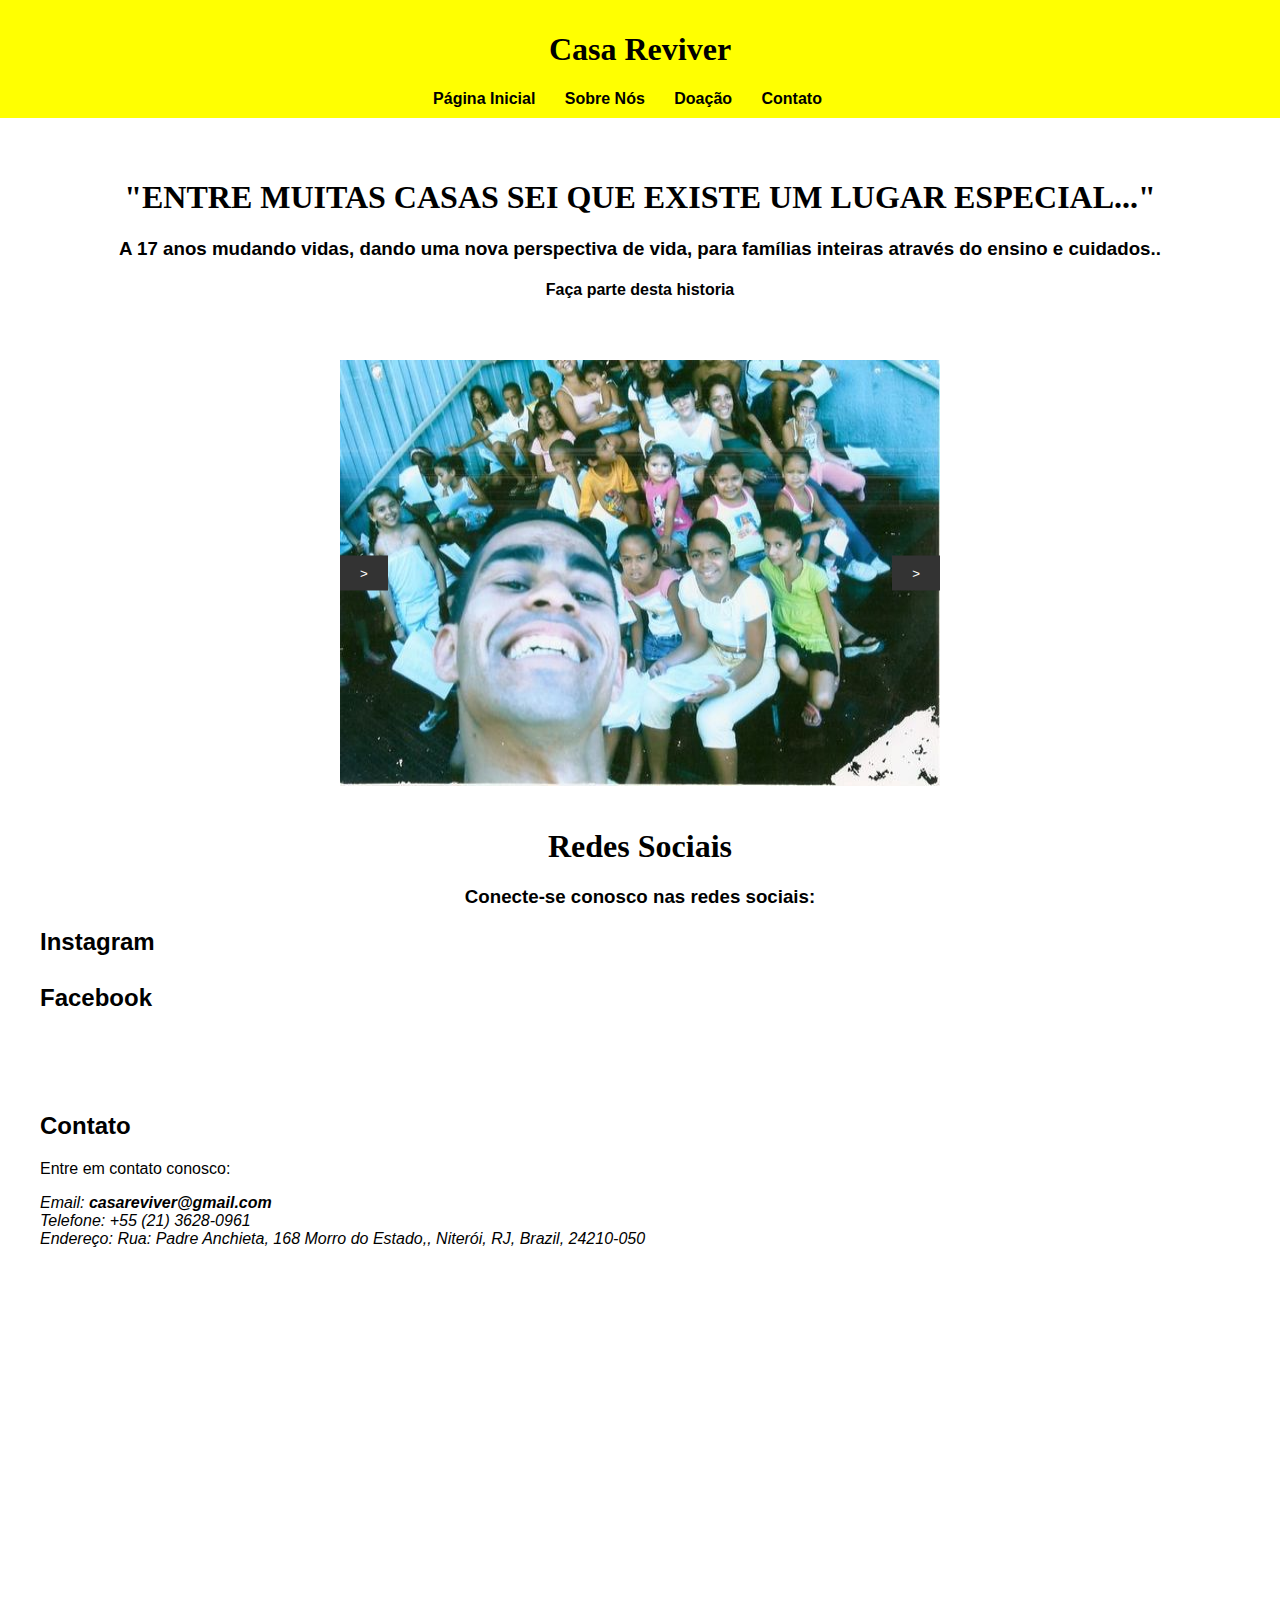
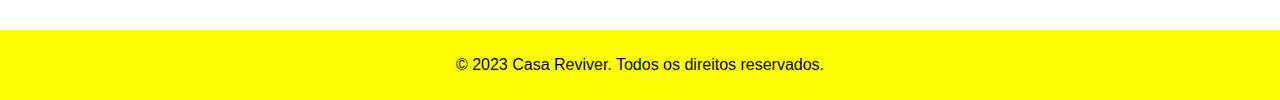
<file: trabalho/index.html>
<!DOCTYPE html>
<html lang="pt-BR">

<head>
    <meta charset="UTF-8">
    <meta name="viewport" content="width=device-width, initial-scale=1.0">
    <title>Casa Reviver - Projeto Social</title>
    <link rel="stylesheet" href="styles.css"> <!-- referencia ao CSS BASE -->
</head>

<body>
    <header>
        <img src="imagens/casa reviver preto png.png" alt="Logotipo" id="logo"> <!-- Imagens Logotipo -->
        <h1>Casa Reviver</h1>
        <nav>
            <ul> <!-- MENU DE NAVEGAÇÂO -->
                <li><a href="index.html">Página Inicial</a></li>
                <li><a href="sobre_nos.html">Sobre Nós</a></li>
                <li><a href="doacao.html">Doação</a></li>
                <li><a href="contato.html">Contato</a></li>
            </ul>
        </nav>
    </header>
    <main>
        <section> <!-- Texto cabeça -->
            <h1 style="text-align: center;">"ENTRE MUITAS CASAS SEI QUE EXISTE UM LUGAR ESPECIAL..."</h1>
            <h3 style="text-align: center;">A 17 anos mudando vidas, dando uma nova perspectiva de vida,
                para famílias inteiras através do ensino e cuidados..</h3>
            <h4 style="text-align: center;">Faça parte desta historia</h4>
        </section>
        <div class="carousel">
            <div class="carousel-inner">
                <!-- Imagens do carrossel -->
                <img src="imagens/antiga_selfie.jpg" alt="Selfie">
                <img src="imagens/antiga_dente.jpg" alt="antiga_dente">
                <img src="imagens/antiga_primeiro_local.jpg" alt="antiga_primeiro_local">
                <img src="imagens/antiga_cantada.jpg" alt="antiga_cantada">
            </div>
            <!-- botoes de navegação do carrosel -->
            <button class="prev-btn">>
            </button>
            <button class="next-btn">></button>
        </div>
        <script src="script.js"></script>
        </section>

        <section> <!-- sessão para redes sociais -->
            <h1 style="text-align: center;">Redes Sociais</h1>
            <h3 style="text-align: center;">Conecte-se conosco nas redes sociais:</h3>
            <h2 class="Redes_sociais">
                <a href="https://www.instagram.com/casareviver/" target="_blank">Instagram</a><br><br>
                <!--link para o instagram -->
                <a href="https://www.facebook.com/casareviveroficial/" target="_blank">Facebook</a>
                <!-- link para o facebook -->
            </h2>
        </section> <!-- sessao para contato previo/basico -->
        <section id="contato">
            <h2>Contato</h2>
            <p>Entre em contato conosco:</p>
            <address>
                Email: <a href="mailto:casareviver@gmail.com">casareviver@gmail.com</a><br> <!-- link para o email -->
                Telefone: +55 (21) 3628-0961 <br>
                Endereço: Rua: Padre Anchieta, 168 Morro do Estado,, Niterói, RJ, Brazil, 24210-050
            </address> <br><!--maps para mais facil visualização do lugar -->
            <iframe
                src="https://www.google.com/maps/embed?pb=!1m14!1m8!1m3!1d14701.729211242078!2d-43.1189327!3d-22.8974204!3m2!1i1024!2i768!4f13.1!3m3!1m2!1s0x9983dd2ab39087%3A0xcfc7f73184b5c650!2sCasa%20Reviver!5e0!3m2!1spt-BR!2sbr!4v1699355662607!5m2!1spt-BR!2sbr"
                width="400" height="300" style="border:0;" allowfullscreen="" loading="lazy"
                referrerpolicy="no-referrer-when-downgrade"></iframe>
        </section>
    </main>
    <footer><!-- atributos para direitos autorais -->
        <p>&copy; 2023 Casa Reviver. Todos os direitos reservados.</p>
    </footer>
</body>

</html>
</file>
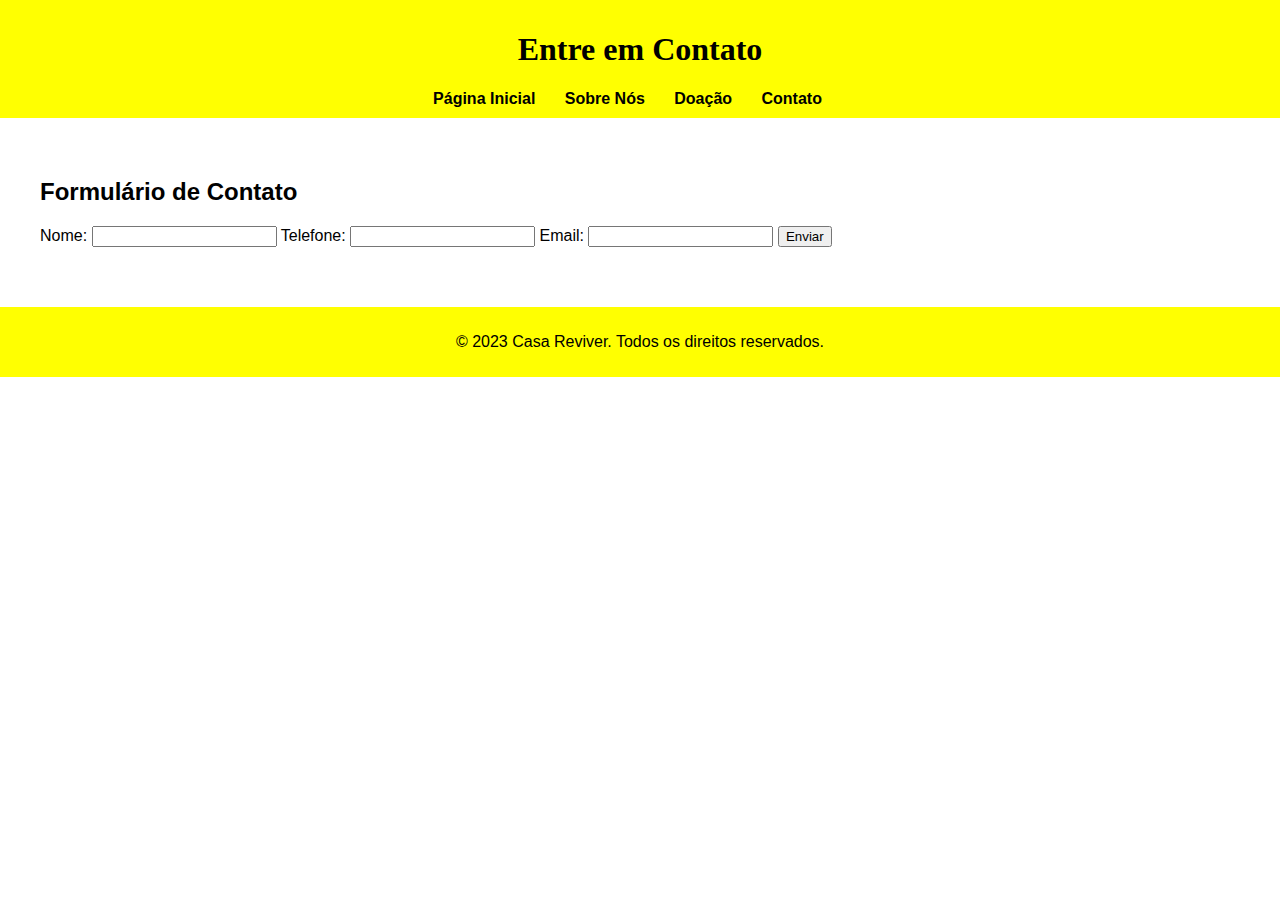
<file: trabalho/contato.html>
<!DOCTYPE html>
<html lang="pt-BR">
<head>
    <meta charset="UTF-8">
    <meta name="viewport" content="width=device-width, initial-scale=1.0">
    <title>Contato - Casa Reviver</title>
    <link rel="stylesheet" href="styles.css"> <!-- Link para seu arquivo CSS -->
    <script src="https://ajax.googleapis.com/ajax/libs/jquery/1.10.2/jquery.min.js"></script>
    <script>
        function validarForm() {
                let nome = document.forms["formContato"]["nome"].value; 
                let telefone = document.getElementById("telefone").value;
                let email = document.getElementById("email").value;

                if (nome == "") {
                    alert("Preencha o nome!!");
                }
                else if (telefone == "") {
                    alert("Preencha o telefone!!");
                }
                else if (email == "") {
                    alert("Preencha o email!!");
                }
                else {
                    let mensagem = "Seus dados foram enviados " + nome;
                    alert(mensagem);
                }
            }
    
        $(function() {
            

            $('#Enviar').click(function() {
                var nome = $('#nome').val();
                var telefone = $('#telefone').val();
                var email = $('#email').val();
                $.post(
                    'enviar_contato.php', 
                    {
                        action: "Enviar", 
                        nome: nome, 
                        telefone: telefone, 
                        email: email
                        
                    },
                    function(res) {
                        
                            $('#resultado_enviar').html(res);
                    }
                    
                )
            });
        });
    </script>
</head>
<body>
    <header>
        <h1>Entre em Contato</h1>
        <img src="imagens/casa reviver preto png.png" alt="Logotipo" id="logo">  <!-- Imagens Logotipo -->
        <nav>
            <ul><!-- MENU DE NAVEGAÇÂO -->
                <li><a href="index.html">Página Inicial</a></li>
                <li><a href="sobre_nos.html">Sobre Nós</a></li>
                <li><a href="doacao.html">Doação</a></li>
                <li><a href="contato.html">Contato</a></li>
            </ul>
        </nav>
    </header>

    <main>
        <section>
            <h2>Formulário de Contato</h2> <!-- Formulario de contato -->
            <form name="formContato" action="contato.php" method="POST">
                <label for="nome">Nome:</label> <!-- entrada de nome -->
                <input type="text" id="nome" name="nome" required>

                <label for="telefone">Telefone:</label> <!-- entrada de telefone -->
                <input type="tel" id="telefone" name="telefone" required>

                <label for="email">Email:</label> <!-- entrada de email -->
                <input type="email" id="email" name="email" required>

                
                <input type="submit" value="Enviar" id="Enviar" onclick="validarForm()"> <!-- botao de envio -->
                <div id="resultado_Enviar"></div>
            </form>
        </section>
    </main>

    <footer>
        <p>&copy; 2023 Casa Reviver. Todos os direitos reservados.</p>
    </footer>
</body>
</html>
</file>
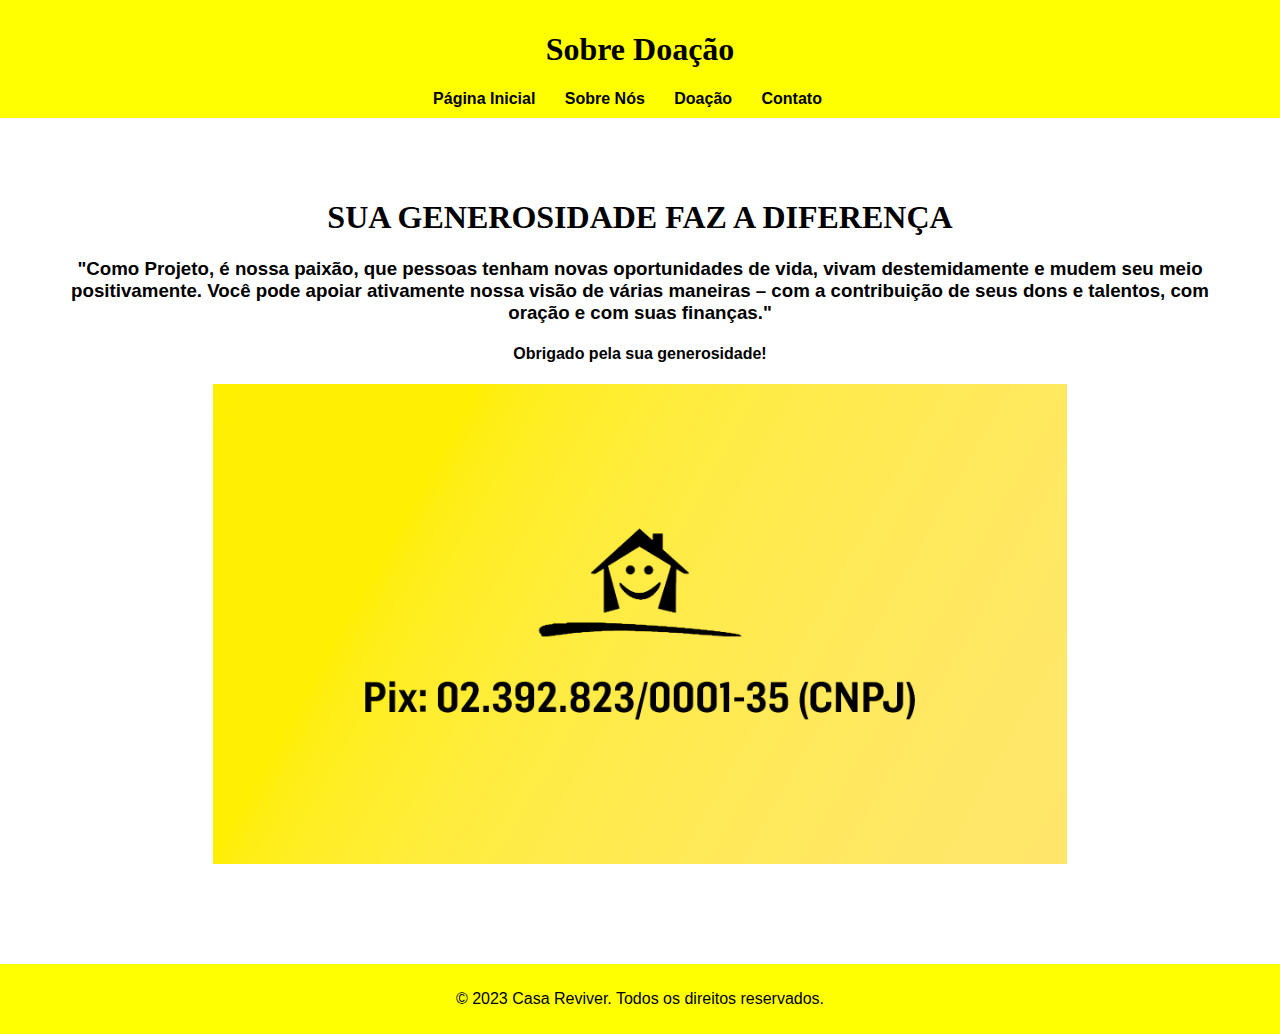
<file: trabalho/doacao.html>
<!DOCTYPE html>
<html lang="pt-BR">
<head>
    <meta charset="UTF-8">
    <meta name="viewport" content="width=device-width, initial-scale=1.0">
    <title>Sobre Doação</title>
    <link rel="stylesheet" href="styles.css"> <!-- Link para seu arquivo CSS -->
</head>
<body>
    <header>
        <h1>Sobre Doação</h1>
        <img src="imagens/casa reviver preto png.png" alt="Logotipo" id="logo">  <!-- Imagens Logotipo -->
        <nav>
            <ul>
                <li><a href="index.html">Página Inicial</a></li>
                <li><a href="sobre_nos.html">Sobre Nós</a></li>
                <li><a href="doacao.html">Doação</a></li>
                <li><a href="contato.html">Contato</a></li>
            </ul>
        </nav>
    </header>

    <main>
        <section>
            <section id="doacoes"> <!-- Texto sobre doação -->
            <h1 style="text-align: center;">SUA GENEROSIDADE FAZ A DIFERENÇA</h1>
            <h3 style="text-align: center;">"Como Projeto, é nossa paixão, que pessoas tenham novas oportunidades de vida,
                 vivam destemidamente e mudem seu meio positivamente. 
                 Você pode apoiar ativamente nossa visão de várias maneiras – 
                 com a contribuição de seus dons e talentos, com oração e com suas finanças."</h3>
            <h4 style="text-align: center;">Obrigado pela sua generosidade!</h4>
            <img src="imagens/pix.png" alt="pix" style="width: 854px; height: 480px; display: block; margin: 0 auto;"><!--inserção de imagem a direita -->
        </section>

    </main>

    <footer>
        <p>&copy; 2023 Casa Reviver. Todos os direitos reservados.</p>
    </footer>
</body>
</html>
</file>
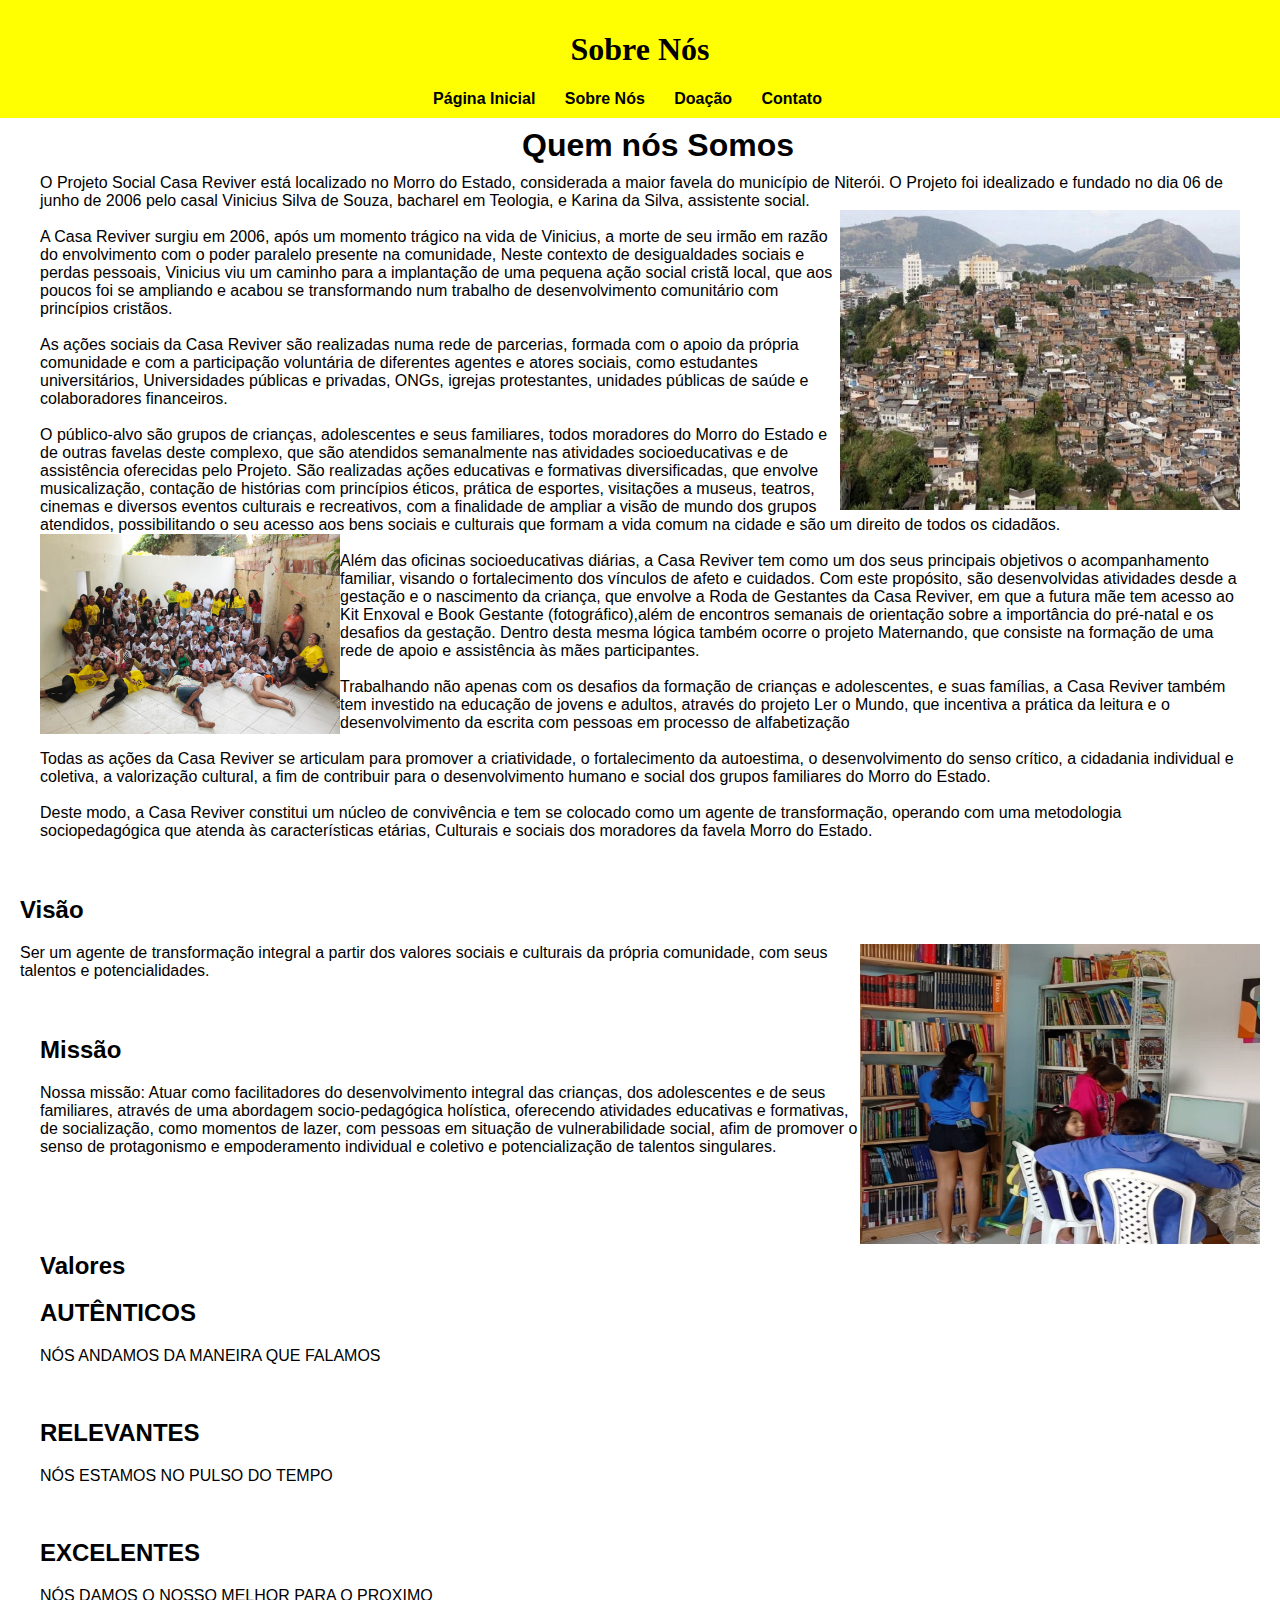
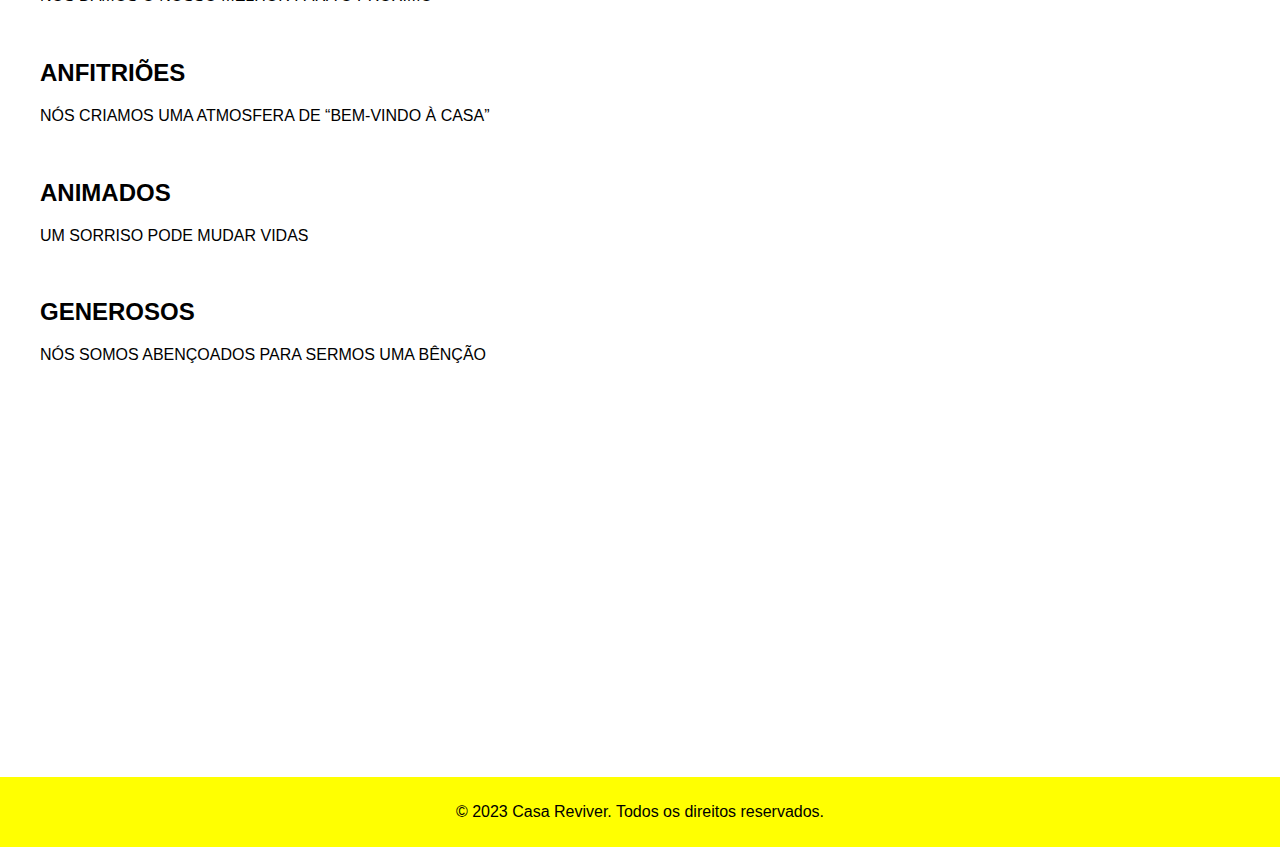
<file: trabalho/sobre_nos.html>
<!DOCTYPE html>
<html lang="pt-BR">
<head>
    <meta charset="UTF-8">
    <meta name="viewport" content="width=device-width, initial-scale=1.0">
    <title>Sobre Nós</title>
    <link rel="stylesheet" href="styles.css"> <!-- Link para seu arquivo CSS -->
        
    </style>
</head>
<body>
    <header>
        <h1>Sobre Nós</h1>
        <img src="imagens/casa reviver preto png.png" alt="Logotipo" id="logo">  <!-- Imagens Logotipo -->
        <nav>
            <ul><!-- MENU DE NAVEGAÇÂO -->
                <li><a href="index.html">Página Inicial</a></li>
                <li><a href="sobre_nos.html">Sobre Nós</a></li>
                <li><a href="doacao.html">Doação</a></li>
                <li><a href="contato.html">Contato</a></li>
            </ul>
        </nav>
    </header>

    <main>
        <section>
          
           <div class="texto1"><h2>Quem nós Somos</h2></div><!-- Texto explicativo sobre a ong -->
            <p>
                O Projeto Social Casa Reviver está localizado no Morro do Estado, considerada a maior favela do município de Niterói. 
                O Projeto foi idealizado e fundado no dia 06 de junho de 2006 pelo casal Vinicius Silva de Souza, bacharel em Teologia, e Karina da Silva, assistente social.<BR>
    <img src="imagens/local_morro.jpg" alt="Morro" style="float: right; width: 400px; height: 300px;"><!--inserção de imagem a direita -->

    <BR>A Casa Reviver surgiu em 2006, após um momento
trágico na vida de Vinicius, a morte de seu irmão em razão
do envolvimento com o poder paralelo presente na
comunidade, Neste contexto de desigualdades sociais e
perdas pessoais, Vinicius viu um caminho para a implantação
de uma pequena ação social cristã local, que aos poucos foi
se ampliando e acabou se transformando num trabalho de
desenvolvimento comunitário com princípios cristãos.<BR>

    <BR>As ações sociais da Casa Reviver são realizadas numa
rede de parcerias, formada com o apoio da própria
comunidade e com a participação voluntária de diferentes
agentes e atores sociais, como estudantes universitários,
Universidades públicas e privadas, ONGs, igrejas
protestantes, unidades públicas de saúde e colaboradores
financeiros.<BR>
    

    <BR>O público-alvo são grupos de crianças, adolescentes e
seus familiares, todos moradores do Morro do Estado e de
outras favelas deste complexo, que são atendidos
semanalmente nas atividades socioeducativas e de assistência
oferecidas pelo Projeto. São realizadas ações educativas e
formativas diversificadas, que envolve musicalização, contação
de histórias com princípios éticos, prática de esportes,
visitações a museus, teatros, cinemas e diversos eventos
culturais e recreativos, com a finalidade de ampliar a visão de
mundo dos grupos atendidos, possibilitando o seu acesso aos
bens sociais e culturais que formam a vida comum na
cidade e são um direito de todos os cidadãos.<BR>
    <img src="imagens/colonia_ferias.jpg" alt="Morro" style="float: left; width: 300px; height: 200px;"> <!--inserção de imagem a esquerda -->

    <BR>Além das oficinas socioeducativas diárias, a Casa Reviver
tem como um dos seus principais objetivos o acompanhamento
familiar, visando o fortalecimento dos vínculos de afeto e
cuidados. Com este propósito, são desenvolvidas atividades
desde a gestação e o nascimento da criança, que envolve a
Roda de Gestantes da Casa Reviver, em que a futura mãe tem
acesso ao Kit Enxoval e Book Gestante (fotográfico),além de
encontros semanais de orientação sobre a importância do
pré-natal e os desafios da gestação. Dentro desta mesma
lógica também ocorre o projeto Maternando, que consiste na
formação de uma rede de apoio e assistência às mães
participantes.<BR>

    <BR>Trabalhando não apenas com os desafios da
formação de crianças e adolescentes, e suas famílias, a
Casa Reviver também tem investido na educação de jovens
e adultos, através do projeto Ler o Mundo, que incentiva a
prática da leitura e o desenvolvimento da escrita com
pessoas em processo de alfabetização<BR>

    <BR>Todas as ações da Casa Reviver se articulam para
promover a criatividade, o fortalecimento da autoestima, o
desenvolvimento do senso crítico, a cidadania individual e
coletiva, a valorização cultural, a fim de contribuir para o
desenvolvimento humano e social dos grupos familiares do
Morro do Estado.<BR>

    <BR>Deste modo, a Casa Reviver constitui um núcleo de
convivência e tem se colocado como um agente de
transformação, operando com uma metodologia
sociopedagógica que atenda às características etárias,
Culturais e sociais dos moradores da favela Morro do
Estado.<BR>            </p>
        
</section>
        
            <h2>Visão</h2> <!-- Texto sobre a Visão -->
            <img src="imagens/biblioteca.jpg" alt="biblioteca" style="float: right; width: 400px; height: 300px;"><!--inserção de imagem a direita -->
            Ser um agente de transformação integral a partir dos
valores sociais e culturais da própria comunidade, com seus talentos
e potencialidades.
        </p>
        </section>

        <section>
            <h2>Missão</h2> <!--Texto sobre Missão -->
            <p>
                Nossa missão: Atuar como facilitadores do desenvolvimento
integral das crianças, dos adolescentes e de seus familiares, através
de uma abordagem socio-pedagógica holística, oferecendo
atividades educativas e formativas, de socialização, como momentos
de lazer, com pessoas em situação de vulnerabilidade social, afim
de promover o senso de protagonismo e empoderamento individual
e coletivo e potencialização de talentos singulares.
            </p>
        </section>

        <section>
            <h2>Valores</h2>
            <ul>
                <!-- Liste os valores do projeto aqui. -->
                <h2><li>AUTÊNTICOS</li></h2>
                <p>NÓS ANDAMOS DA MANEIRA QUE FALAMOS </p><BR>
                    <h2><li>RELEVANTES</li></h2>
                <p>NÓS ESTAMOS NO PULSO DO TEMPO </p><BR>
                    <h2><li>EXCELENTES</li></h2>
                <p>NÓS DAMOS O NOSSO MELHOR PARA O PROXIMO </p><BR>
                    <h2><li>ANFITRIÕES</li></h2>
                <p>NÓS CRIAMOS UMA ATMOSFERA DE “BEM-VINDO À CASA” </p><BR>
                    <h2><li>ANIMADOS</li></h2>
                <p>UM SORRISO PODE MUDAR VIDAS </p><BR>
                    <h2><li>GENEROSOS</li></h2>
                <p>NÓS SOMOS ABENÇOADOS PARA SERMOS UMA BÊNÇÃO </p><BR>
            </ul>
        </section> <!-- video do Youtube com a musica oficial da ONG -->
        <iframe width="560" height="315" src="https://www.youtube.com/embed/nHkbwaDCeOg?si=EYeNDbrlR8gF1ld0" 
        title="YouTube video player" frameborder="0" allow="accelerometer; autoplay; clipboard-write; encrypted-media; gyroscope; picture-in-picture; web-share" allowfullscreen></iframe>

    </main>

    <footer>
        <p>&copy; 2023 Casa Reviver. Todos os direitos reservados.</p>
    </footer>
</body>
</html>
</file>
<file: trabalho/styles.css>
/* Estilos gerais */
body {
    font-family: Arial, sans-serif;
    background-color: rgb(255, 255, 255); /* Fundo branco */
    color: #000000; /* Texto preto */
    margin: 0px;
    padding: 0px;
}
#logo {
    position: absolute;
    transform: scale(0.1);
    top: -900px; /* Ajuste essa posição conforme necessário */
    left:-850px; /* Ajuste essa posição conforme necessário */
}

h1{
    font-family:Georgia, 'Times New Roman', Times, serif
}

header {
    background-color: #ffff01; /* Amarelo */
    text-align: center;
    padding: 10px;
}

/* Estilos para o menu de navegação */

ul {
    list-style-type: none;
    margin: 0;
    padding: 0;
}

li {
    display: inline;
    margin-right: 25px; /* Espaçamento entre os itens do menu */
}

a {
    text-decoration: none;
    color: #000000; /* Cor do texto do menu */
    font-weight: bold;
}

a:hover {
    color: #0127ff; /* Cor do texto do menu quando hover (passar o mouse) */
}

main {
    padding: 20px;
}

section {
    background-color: #fff; /* Fundo branco */
    padding: 20px;
    margin-bottom: 20px;
}

footer {
    text-align: center;
    background-color: #ffff01; /* Amarelo */
    padding: 10px;
}

.carousel {  /* Carrosel de fotos */
    max-width: 600px;
    margin: 0 auto;
    position: relative;
    overflow: hidden;
}

.carousel-inner { /*transição */
    display: flex;
    transition: transform 0.5s;
}

img { /*escala de imagem */
    width: 100%;
    height: auto;
}

button { /* configuração do botão */
    position: absolute;
    top: 50%;
    transform: translateY(-50%);
    background: #333;
    color: #fff;
    border: none;
    padding: 10px 20px;
    cursor: pointer;
}


.prev-btn { /* posição do botão "voltar" */
    left: 0;
}

.next-btn { /* posição do botão "seguir" */
    right: 0;
}

.texto1 h2{
    text-align: center;
    font-size: 32px;
    position: absolute;
    top: 10%;
    padding: 10px;
    left: 40%;
}
</file>
